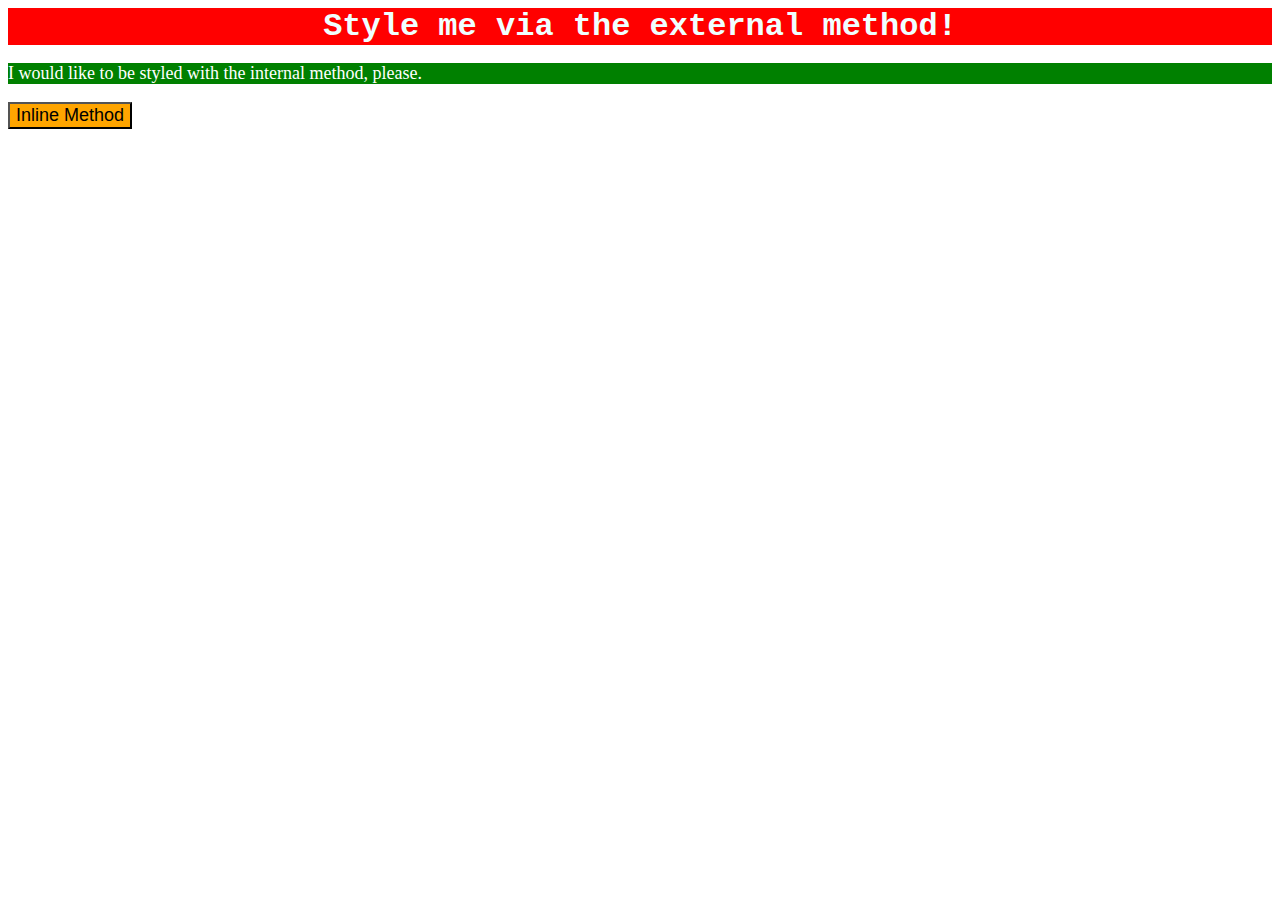
<file: foundations/01-css-methods/index.html>
<!DOCTYPE html>
<html lang="en">
  <head>
    <meta charset="UTF-8">
    <meta http-equiv="X-UA-Compatible" content="IE=edge">
    <meta name="viewport" content="width=device-width, initial-scale=1.0">
    <title>Methods for Adding CSS</title>
    <link rel="stylesheet" href="style.css">
    <style>
      p{
        background-color: green;
        color: white;
        font-size: 18px;
      }
    </style>
  </head>
  <body>
    <div class="external">Style me via the external method!</div>
    <p>I would like to be styled with the internal method, please.</p>
    <button style="background-color: orange; font-size: 18px;">Inline Method</button>
  </body>
</html>
</file>
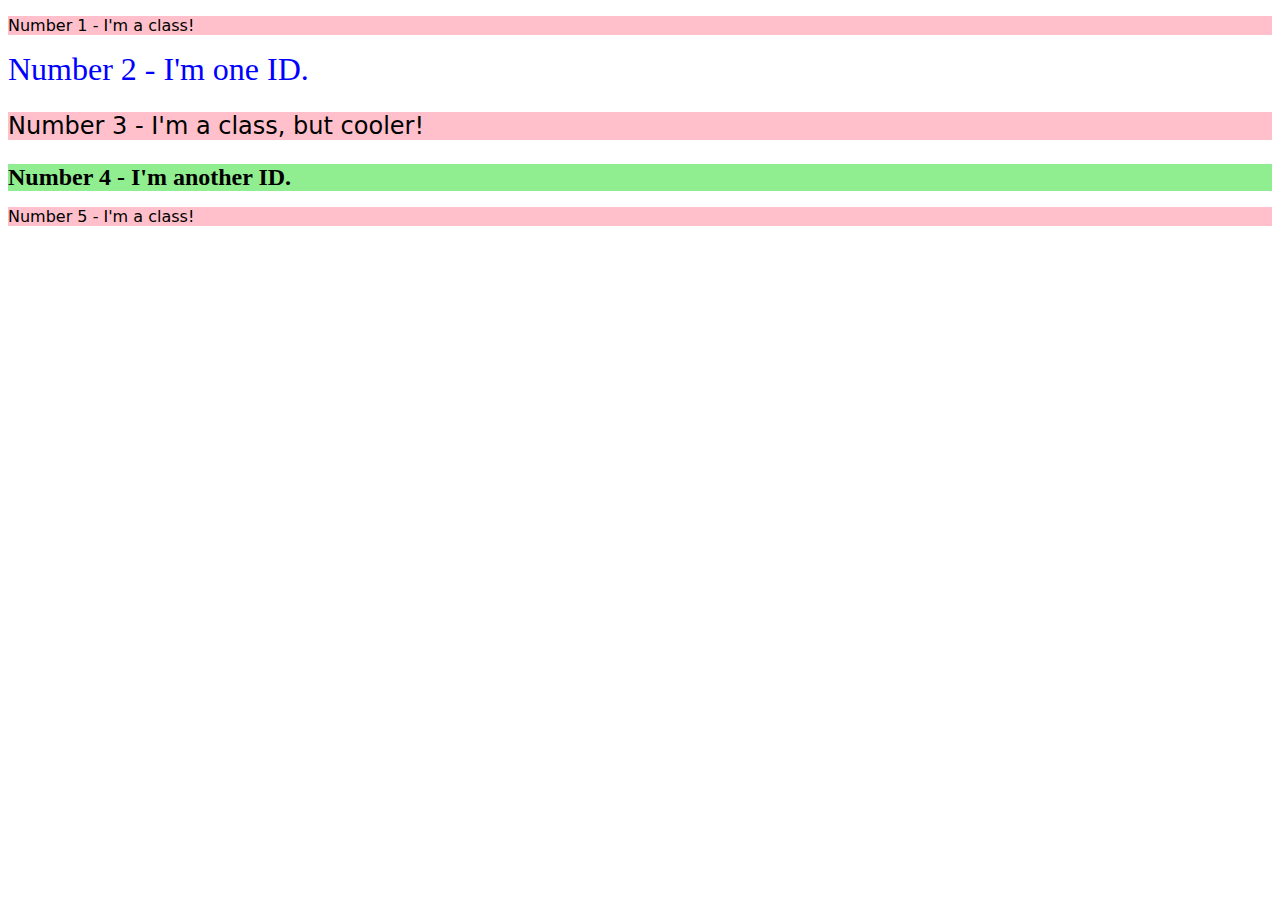
<file: foundations/02-class-id-selectors/index.html>
<!DOCTYPE html>
<html lang="en">
  <head>
    <meta charset="UTF-8">
    <meta http-equiv="X-UA-Compatible" content="IE=edge">
    <meta name="viewport" content="width=device-width, initial-scale=1.0">
    <title>Class and ID Selectors</title>
    <link rel="stylesheet" href="style.css">
  </head>
  <body>
    <p class="odd_class">Number 1 - I'm a class!</p>
    <div id="element_two">Number 2 - I'm one ID.</div>
    <p class="odd_class element_three"> Number 3 - I'm a class, but cooler!</p>
    <div class="element_four">Number 4 - I'm another ID.</div>
    <p class="odd_class">Number 5 - I'm a class!</p>
  </body>
</html>
</file>
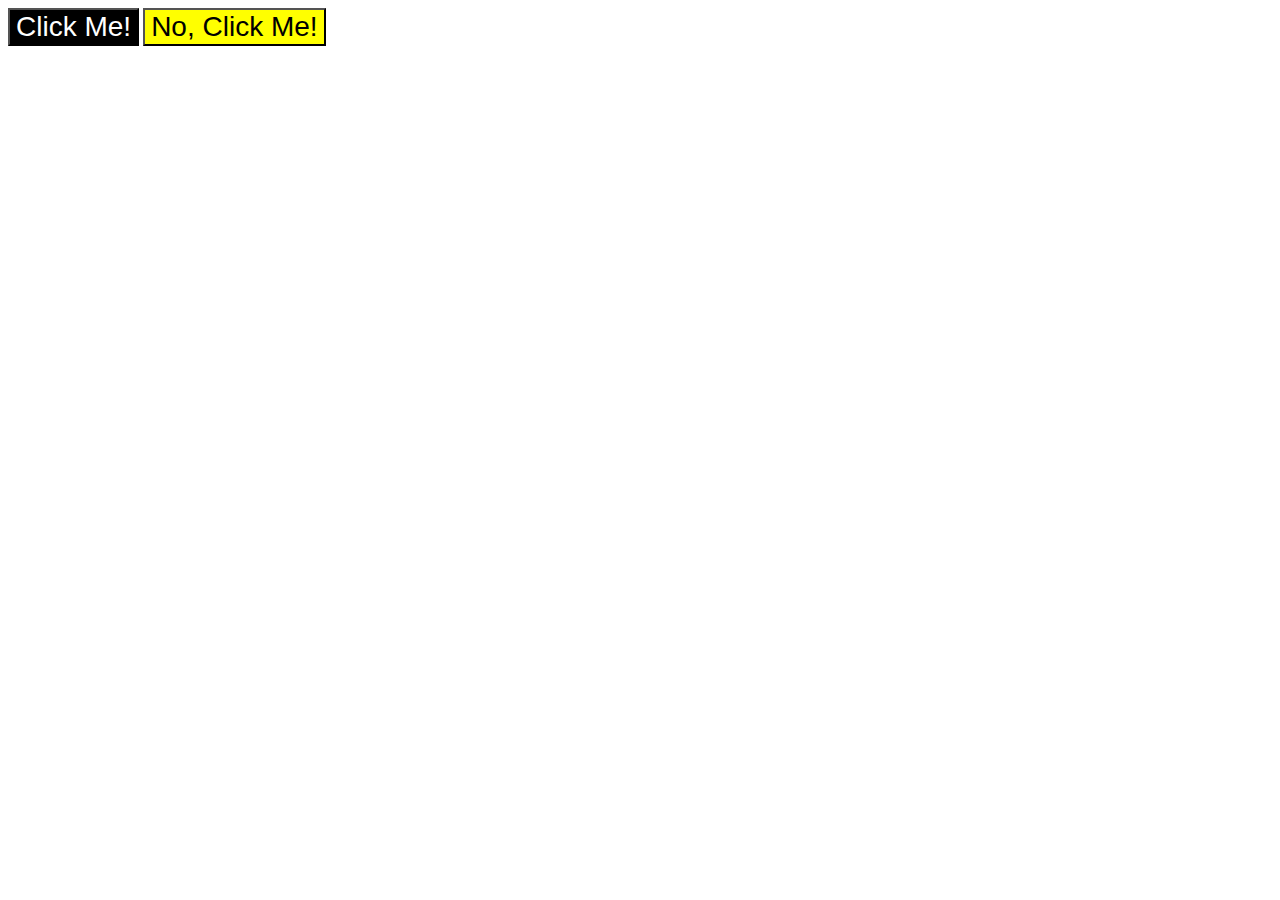
<file: foundations/03-grouping-selectors/index.html>
<!DOCTYPE html>
<html lang="en">
  <head>
    <meta charset="UTF-8">
    <meta http-equiv="X-UA-Compatible" content="IE=edge">
    <meta name="viewport" content="width=device-width, initial-scale=1.0">
    <title>Grouping Selectors</title>
    <link rel="stylesheet" href="style.css">
  </head>
  <body>
    <button class=" button_one button_style">Click Me!</button>
    <button class="button_two button_style">No, Click Me!</button>
  </body>
</html>
</file>
<file: foundations/01-css-methods/style.css>
.external{
    background-color: red;
    text-align: center;
    font-family:'Courier New', Courier, monospace;
    font-size: 32px;
    font-weight: bold;
    color: azure;
}
</file>
<file: foundations/02-class-id-selectors/style.css>
.odd_class{
    background-color: pink;
    font-family: Verdana, DejaVu Sans, sans-serif;

}

#element_two{
    color: blue;
    font-size: 32px;
}

.odd_class.element_three{
    font-size: 24px;
}

.element_four{
    background-color: lightgreen;
    font-size: 24px;
    font-weight: bold;
}
</file>
<file: foundations/03-grouping-selectors/style.css>
.button_style{
    font-family: 'Helvetica', 'Times New Roman', sans-serif;
    font-size: 28px;
}
.button_style.button_one{
    background-color: black;
    color: white;
}

.button_style.button_two{
    background-color: yellow;
}
</file>
